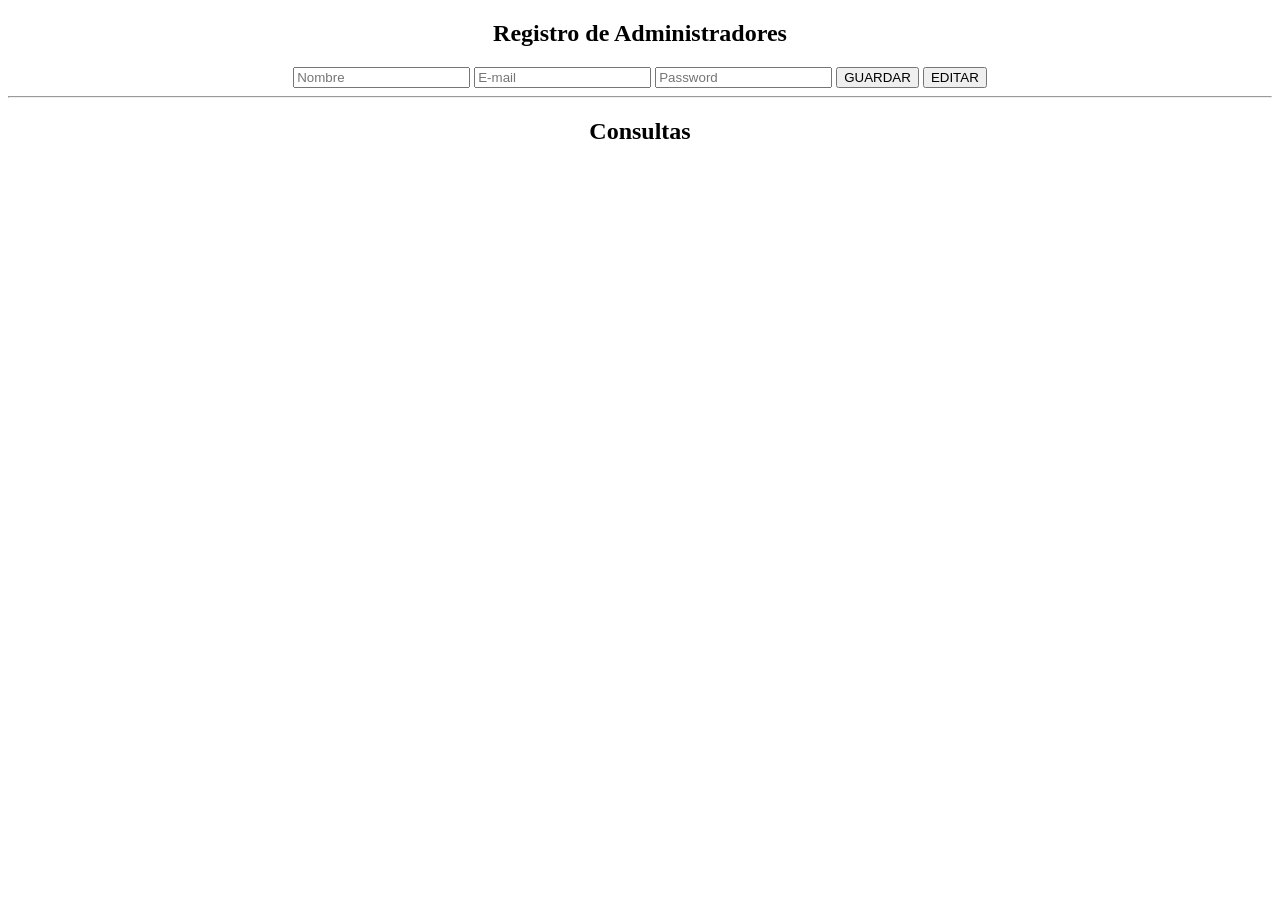
<file: ciclo3/src/main/resources/static/adminInterface.html>
<!DOCTYPE html>
<html>
    <head>
        <meta name="viewport" content="width=device-width, initial-scale=1">
        <meta name="viewport" content="width=device-width, initial-scale=1">
        <!--link href="https://cdn.jsdelivr.net/npm/bootstrap@5.1.0/dist/css/bootstrap.min.css" rel="stylesheet" integrity="sha384-KyZXEAg3QhqLMpG8r+8fhAXLRk2vvoC2f3B09zVXn8CA5QIVfZOJ3BCsw2P0p/We" crossorigin="anonymous"-->
        <script src="https://ajax.googleapis.com/ajax/libs/jquery/3.6.0/jquery.min.js"></script>
        <!--script src="https://cdn.jsdelivr.net/npm/bootstrap@5.1.0/dist/js/bootstrap.bundle.min.js" integrity="sha384-U1DAWAznBHeqEIlVSCgzq+c9gqGAJn5c/t99JyeKa9xxaYpSvHU5awsuZVVFIhvj" crossorigin="anonymous"></script-->
        <script src="js/adminFunctions.js"></script>
        <!--link href="css/style.css" rel="stylesheet" type="text/css"-->
        
    </head>
        
    <body><center>
        <h2 class="text-md-center m-4">Registro de Administradores</h2>
        <div id="formato" class="container text-center" style="width: 80%;">
            <input class="form-control m-3" type="text" id="nameAdmin" placeholder="Nombre">
            <input class="form-control m-3" type="text" id="emailAdmin" placeholder="E-mail">
            <input class="form-control m-3" type="text" id="passwordAdmin" placeholder="Password">
            <button type="button" class="btn btn-info" onclick="guardarAdmin()">GUARDAR</button>
            <button type="button" class="btn btn-info" onclick="editarAdmin()">EDITAR</button>
        </div>
        

        <!--fieldset style="width: 40%">
            <legend>Datos de Administradores</legend>
            <table>
                <tr>
                    <th>Name:</th>
                    <td><input type="text" id="name"></td>
                </tr>
                <tr>
                    <th>Email:</th>
                    <td><input type="text" id="email"></td>
                </tr>
                <tr>
                    <th>Password:</th>
                    <td><input type="text" id="password"></td>
                </tr>
                <tr>
                <tr>
                    <td colspan="2">
                        <input type="button" value="GUARDAR" onclick="guardar()"> &nbsp;&nbsp;&nbsp;
                        <input type="button" value="EDITAR" onclick="editar()"> &nbsp;&nbsp;&nbsp;
                    </td>
                </tr>
            </table>
        </fieldset-->

        
        <hr>
        <h2 class="text-md-center m-4">Consultas </h2>
       
        <div id="resultadosAdmin" class="container" style="width: 120%;"></div>
    </center></body>
</html>
</file>
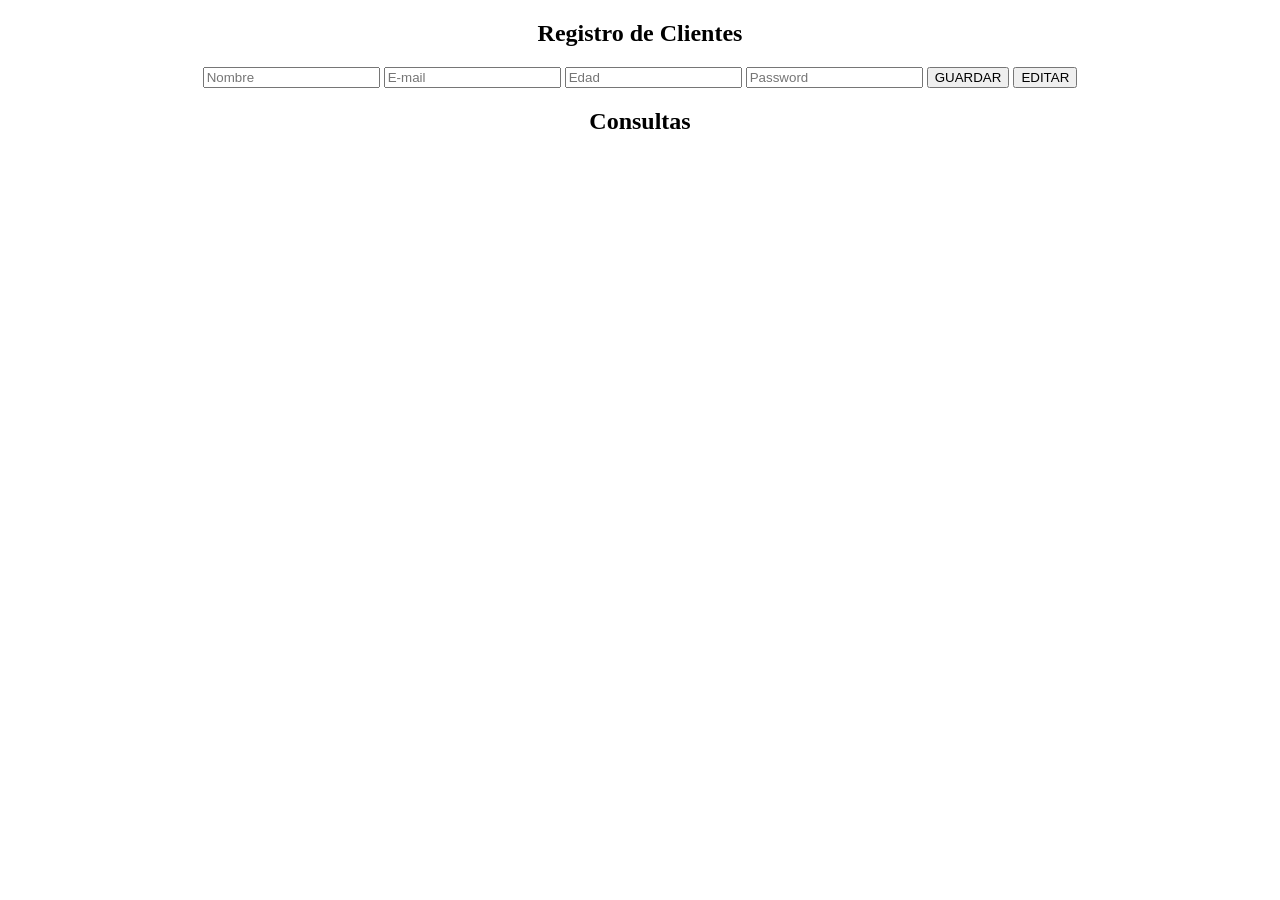
<file: ciclo3/src/main/resources/static/clientInterface.html>
<!DOCTYPE html>
<html>
    <head>
        <meta name="viewport" content="width=device-width, initial-scale=1">
        <title>Cliente</title>
        <script src="https://ajax.googleapis.com/ajax/libs/jquery/3.6.0/jquery.min.js"></script>
        <script src="js/clientFunctions.js"></script>
    </head>
        
    <body><center>
        <h2>Registro de Clientes</h2>


        <div id="formato" class="container text-center" style="width: 80%;">
            <input class="form-control m-3" type="text" id="nameClient" placeholder="Nombre">
            <input class="form-control m-3" type="text" id="emailClient" placeholder="E-mail">
            <input class="form-control m-3" type="text" id="ageClient" placeholder="Edad">
            <input class="form-control m-3" type="text" id="passwordClient" placeholder="Password">
            <button type="button" class="btn btn-info" onclick="guardarClient()">GUARDAR</button>
            <button type="button" class="btn btn-info" onclick="editarClient()">EDITAR</button>
        </div>
        <h2 class="text-md-center m-4">Consultas </h2>
       
        <div id="resultadosClient" style="width: 120%;"></div>

    </center></body>
</html>
</file>
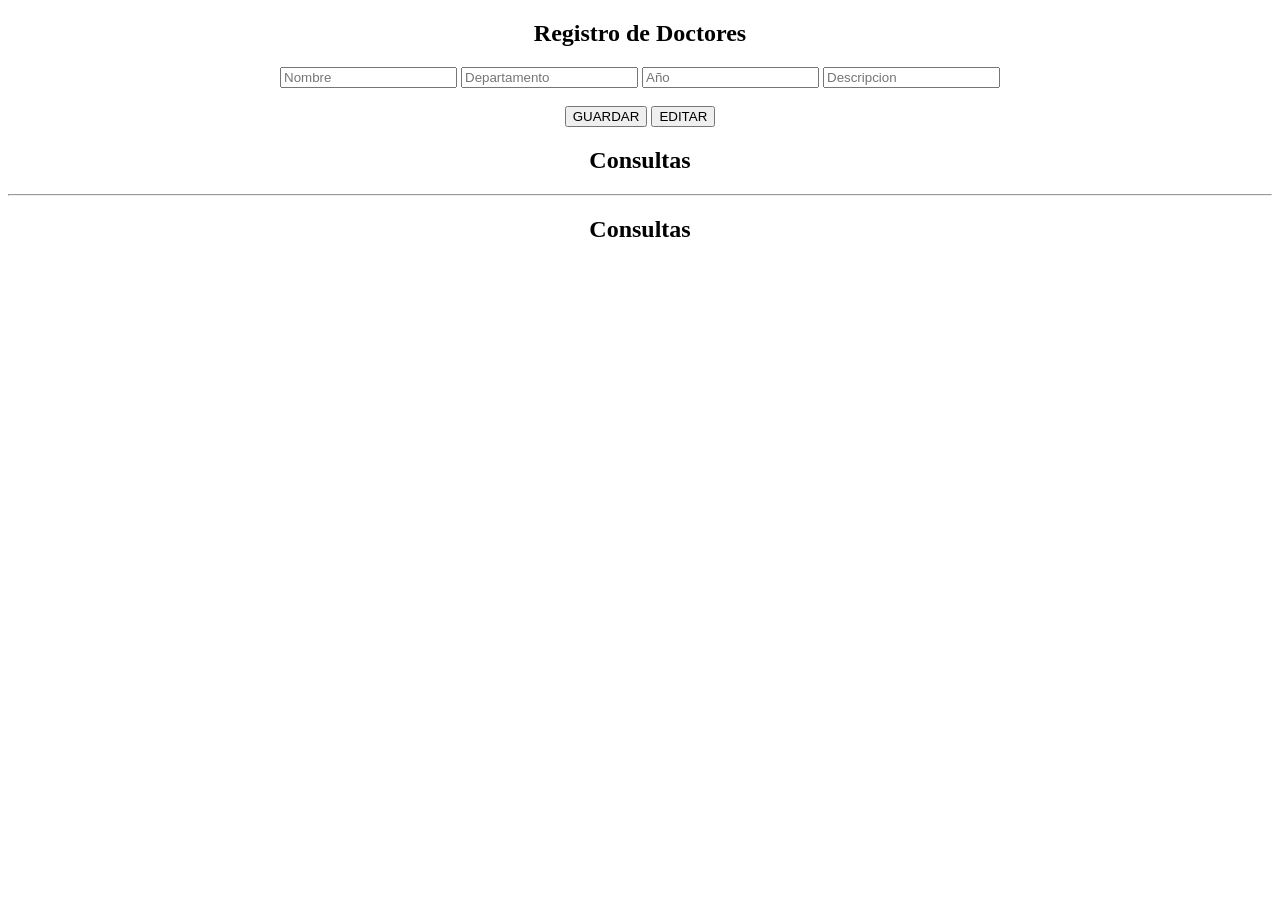
<file: ciclo3/src/main/resources/static/doctorInterface.html>
<!DOCTYPE html>
<html>
    <head>
        <meta name="viewport" content="width=device-width, initial-scale=1">
        <title>Doctor</title>
        <script src="https://ajax.googleapis.com/ajax/libs/jquery/3.6.0/jquery.min.js"></script>
        <script src="js/doctorFunctions.js"></script>
    </head>
        
    <body><center>
        <h2 class="text-md-center m-4">Registro de Doctores</h2>
        <div id="formato" class="container text-center" style="width: 80%;">
            <input class="form-control m-3" type="text" id="nameDoctor" placeholder="Nombre">
            <input class="form-control m-3" type="text" id="departmentDoctor" placeholder="Departamento">
            <input class="form-control m-3" type="text" id="yearDoctor" placeholder="Año">
            <input class="form-control m-3" type="text" id="descriptionDoctor" placeholder="Descripcion">
            <div id="comboDoctorI" onclick="fillBookDoctorI(document)"></div>
            <br>
            <button type="button" class="btn btn-info" onclick="guardarDoctor()">GUARDAR</button>
            <button type="button" class="btn btn-info" onclick="editarDoctor()">EDITAR</button>
        </div>

        <h2>Consultas </h2>
        <hr>
        
        <h2 class="text-md-center m-4">Consultas </h2>
       
        <div id="resultadosDoctorI" style="width: 120%;"></div>

    </center></body>
</html>
</file>
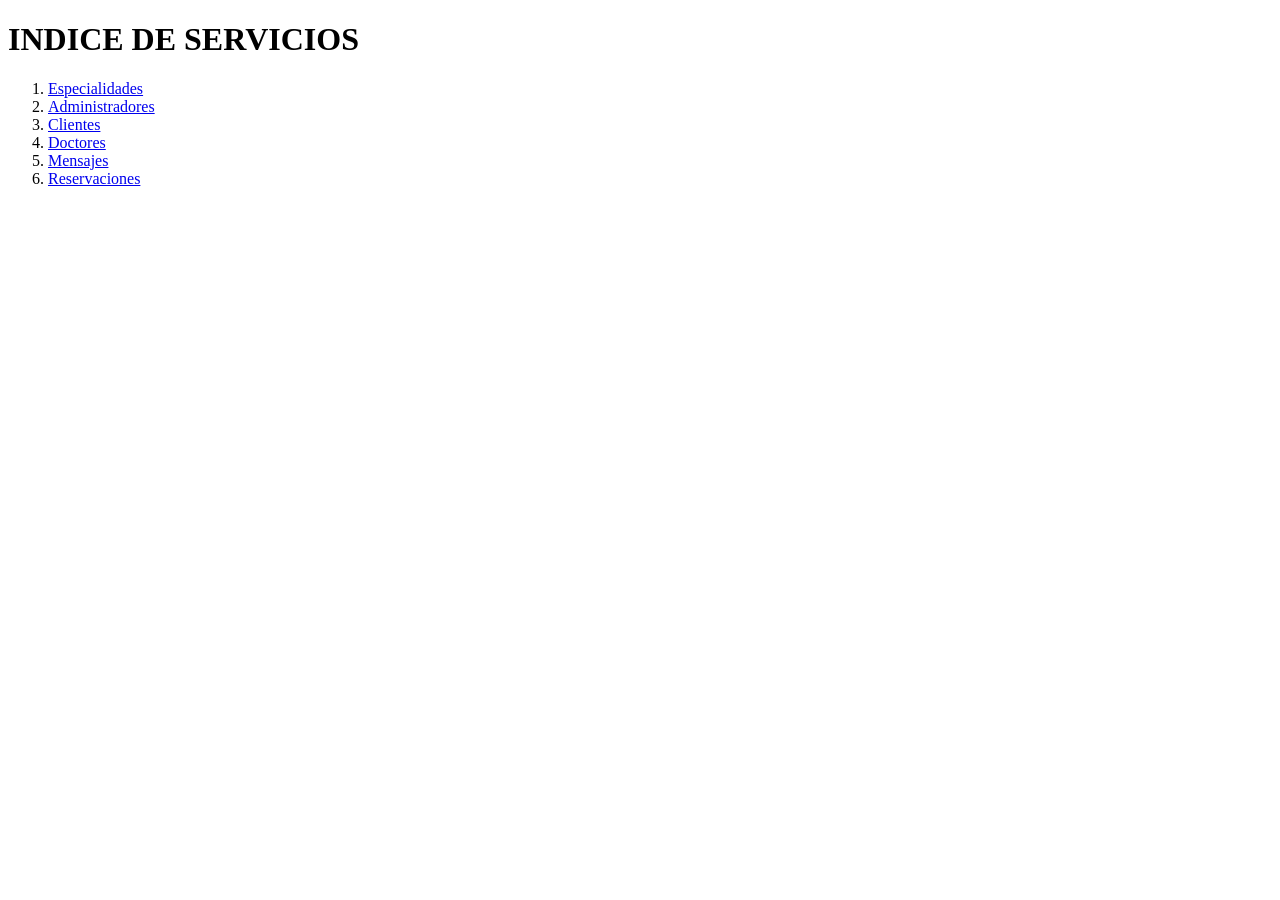
<file: ciclo3/src/main/resources/static/indiceInterfaz.html>
<!DOCTYPE html>
<html>
    <head>
        <title>Reto3C3</title>
    </head>
        
    <body>
        <h1>INDICE DE SERVICIOS</h1>
        <ol start="1">
            <li><a href="specialtyInterface.html">Especialidades</a></li>
            <li><a href="adminInterface.html">Administradores</a></li>
            <li><a href="clientInterface.html">Clientes</a></li>
            <li><a href="doctorInterface.html">Doctores</a></li>
            <li><a href="messageInterface.html">Mensajes</a></li>
            <li><a href="reservationInterface.html">Reservaciones</a></li>
        </ol>
    </body>
</html>
</file>
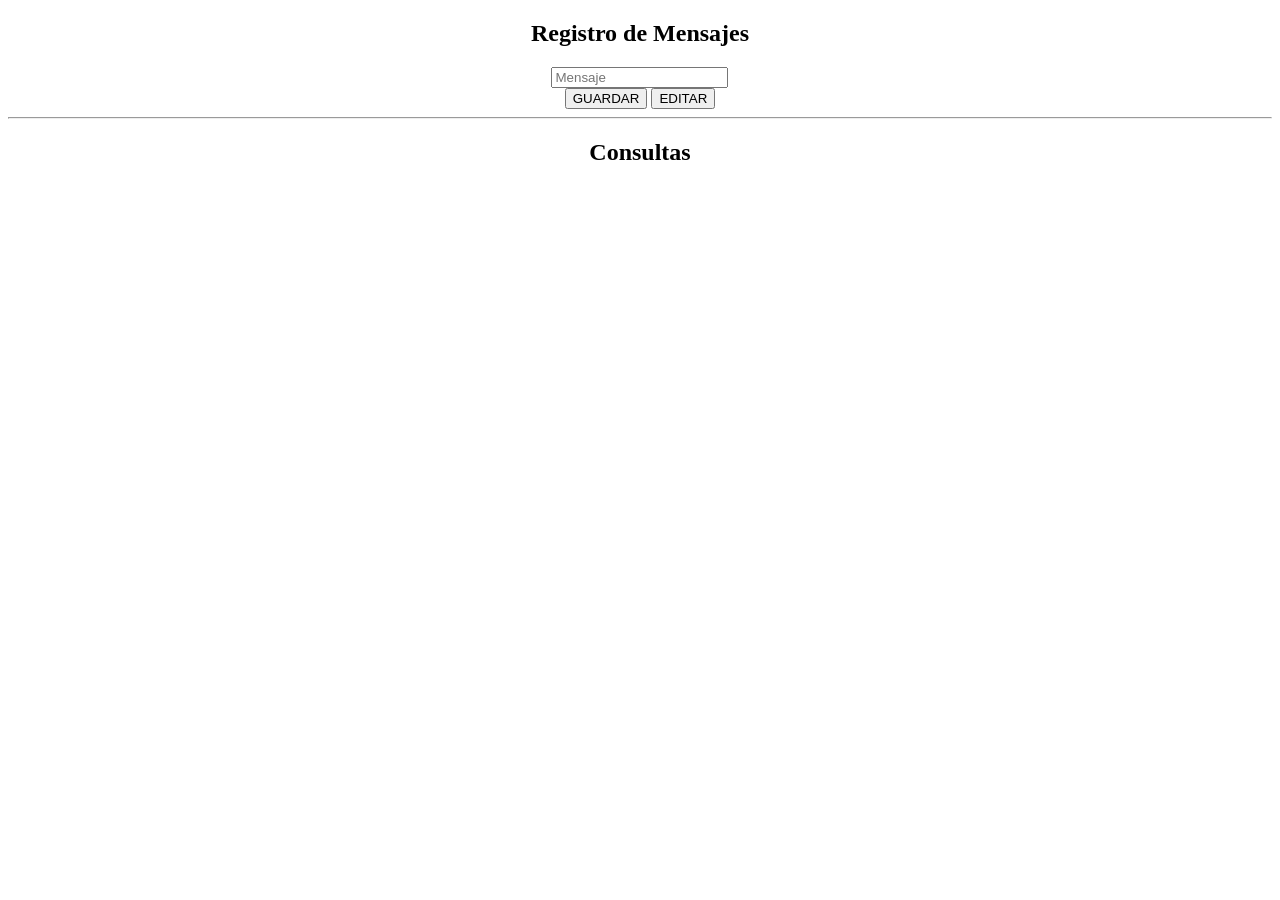
<file: ciclo3/src/main/resources/static/messageInterface.html>
<!DOCTYPE html>
<html>
    <head>
        <meta name="viewport" content="width=device-width, initial-scale=1">
        <!-- title>Mensaje</title -->
        <script src="https://ajax.googleapis.com/ajax/libs/jquery/3.6.0/jquery.min.js"></script>
        <script src="js/messageFunctions.js"></script>
    </head>
        

    <body><center> <!-- onload="consultarDatosMessage()" -->

        <h2 class="text-md-center m-4">Registro de Mensajes</h2>
        
        <div id="formato" class="container text-center" style="width: 60%">
            <input class="form-control m-3" type="text" id="messageText" placeholder="Mensaje">
            <div id="comboDoctor" onclick="fillBookDoctor(document)"></div>
            <div id="comboClient" onclick="fillBookCliente(document)"></div>
            <button type="button" class="btn btn-info" onclick="guardarMessage()">GUARDAR</button>
            <button type="button" class="btn btn-info" onclick="editarMessage()">EDITAR</button>
        </div>
        
        

        <!--fieldset style="width: 40%">
            <legend>Datos de Mensaje</legend>
            <table>
                <tr>
                    <th>Mensaje:</th>
                    <td><input type="text" id="messageText"></td>
                </tr>
                <tr>
                    <th>Doctor:</th>
                    <td><div id="comboDoctor" onclick="fillBookDoctor(document)"></div></td>
                </tr>
                <tr>
                    <th>Client:</th>
                    <td><div id="comboClient" onclick="fillBookCliente(document)"></div></td>
                </tr>
                <tr>
                    <td colspan="2">
                        <input type="button" value="GUARDAR" onclick="guardar()"> &nbsp;&nbsp;&nbsp;
                        <input type="button" value="EDITAR" onclick="editar()"> &nbsp;&nbsp;&nbsp;
                    </td>
                </tr>
            </table>
        </fieldset-->
        
        <hr>
        <h2 class="text-md-center m-4">Consultas</h2>        
        <div id="resultadosMessage"></div>
        
        
    </center></body>
</html>
</file>
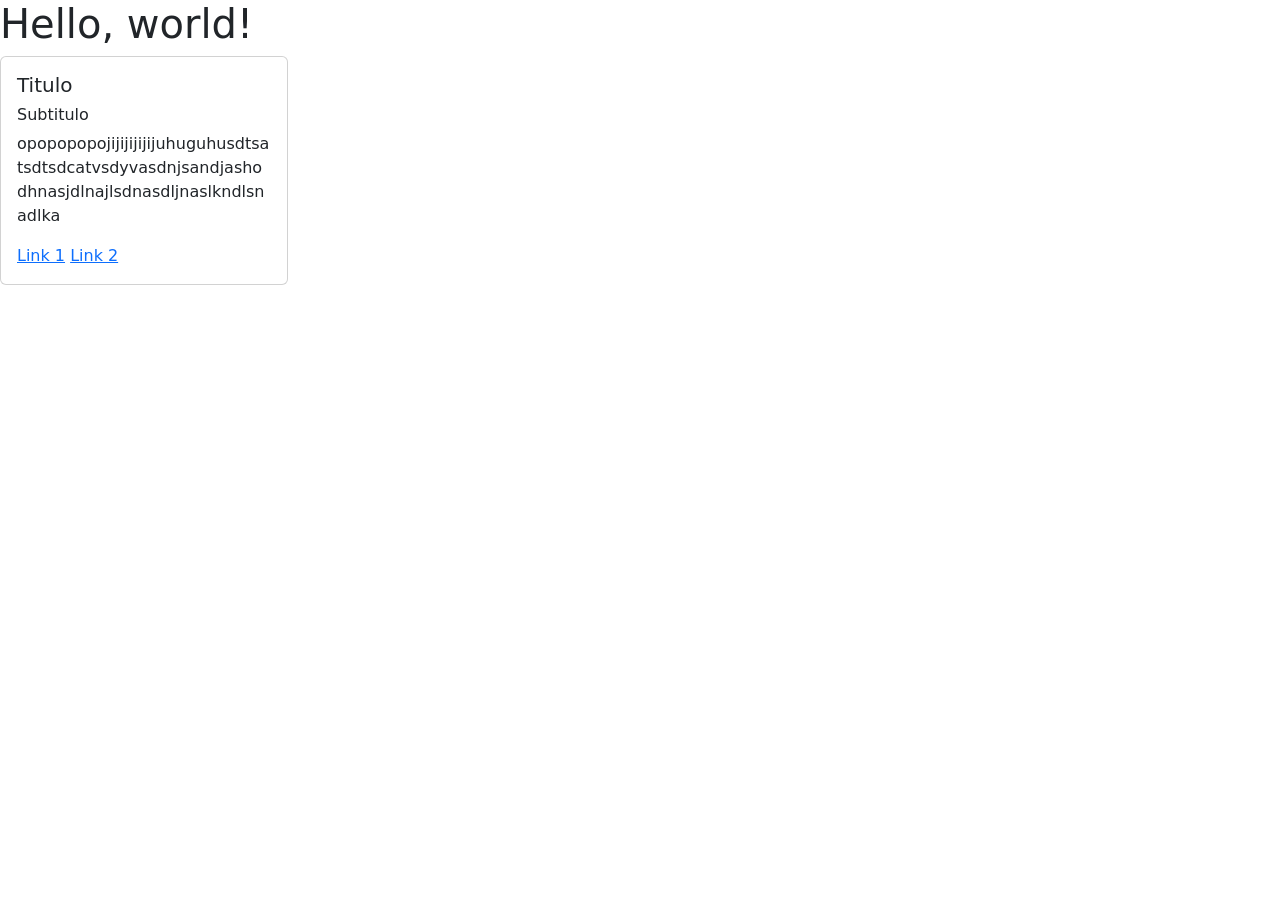
<file: ciclo3/src/main/resources/static/prueba.html>
<!doctype html>
<html lang="en">
  <head>
    <!-- Required meta tags -->
    <meta charset="utf-8">
    <meta name="viewport" content="width=device-width, initial-scale=1">

    <!-- Bootstrap CSS -->
    <link href="https://cdn.jsdelivr.net/npm/bootstrap@5.1.3/dist/css/bootstrap.min.css" rel="stylesheet" integrity="sha384-1BmE4kWBq78iYhFldvKuhfTAU6auU8tT94WrHftjDbrCEXSU1oBoqyl2QvZ6jIW3" crossorigin="anonymous">

    <title>Hello, world!</title>
  </head>
  <body>
    <h1>Hello, world!</h1>

    <div class="card" style="width: 18rem;">
        <div class="card-body">

            <h5 class="card-tittle">
                Titulo
            </h5>
            <h6 class="card-subtittle">
                Subtitulo
            </h6>

            <p>opopopopojijijijijijuhuguhusdtsatsdtsdcatvsdyvasdnjsandjashodhnasjdlnajlsdnasdljnaslkndlsnadlka</p>
            <a href="#">Link 1</a>
            <a href="#">Link 2</a>
        </div>
    

    </div>


  </body>
</html>
</file>
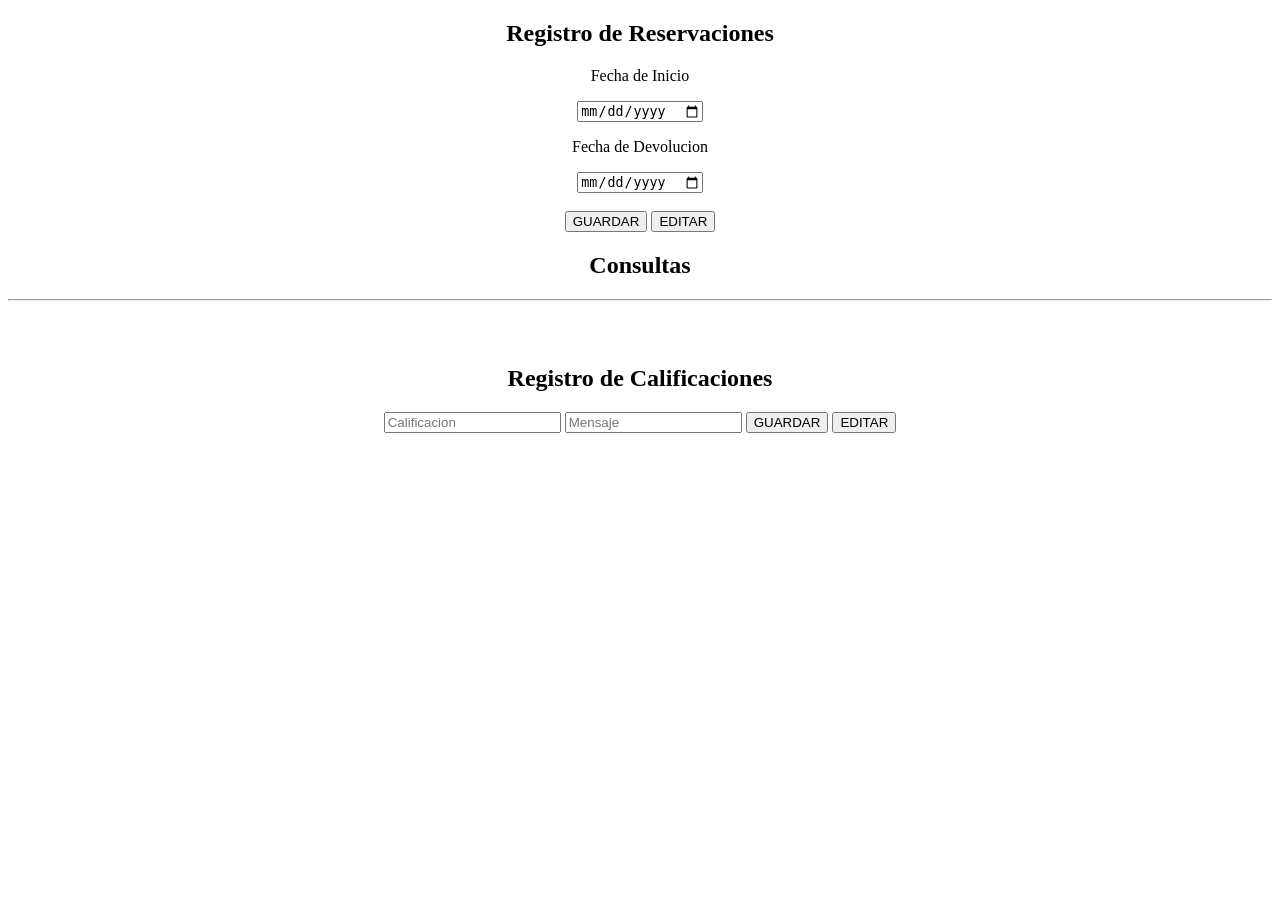
<file: ciclo3/src/main/resources/static/reservationInterface.html>
<!DOCTYPE html>
<html>
    <head>
        <meta name="viewport" content="width=device-width, initial-scale=1">
        <title>Reservaciones</title>
        <script src="https://ajax.googleapis.com/ajax/libs/jquery/3.6.0/jquery.min.js"></script>
        <script src="js/reservationFunctions.js"></script>
        
    </head>
        
    <body ><center>

        <h2 class="text-md-center m-4">Registro de Reservaciones</h2>
        <div id="formato" class="container text-center" style="width: 80%;">
            
            <p class="text-md-center m-3">Fecha de Inicio</p>
            <input class="form-control m-3" type="date" id="dateStart" placeholder="Nombre">
            <p class="text-md-center m-3">Fecha de Devolucion</p>
            <input class="form-control m-3" type="date" id="dateDevolution" placeholder="Departamento">
            <div id="comboDoctorR" onclick="fillBookDoctorR(document)"></div>
            <div id="comboClienteR" onclick="fillBookClienteR(document)"></div>
            <br>
            <button type="button" class="btn btn-info" onclick="guardarReservation()">GUARDAR</button>
            <button type="button" class="btn btn-info" onclick="editarReservation()">EDITAR</button>
        </div>  
          


        <h2 class="text-md-center m-4">Consultas </h2>
        <hr>
        <div id="resultadosReservation" style="width: 120%;"></div>
        <br>
        <br>
        <h2 class="text-md-center m-4">Registro de Calificaciones</h2>
        <div id="formato" class="container text-center" style="width: 80%;">
            <input class="form-control m-3" type="number" id="scoreReservation" readonly="readonly" placeholder="Calificacion">
            <input class="form-control m-3" type="text" id="messageReservation" readonly="readonly" placeholder="Mensaje">
            <button type="button" class="btn btn-info" onclick="calificacion()">GUARDAR</button>
            <button type="button" class="btn btn-info" onclick="editarScore()">EDITAR</button>
        
    </center></body>
</html>
</file>
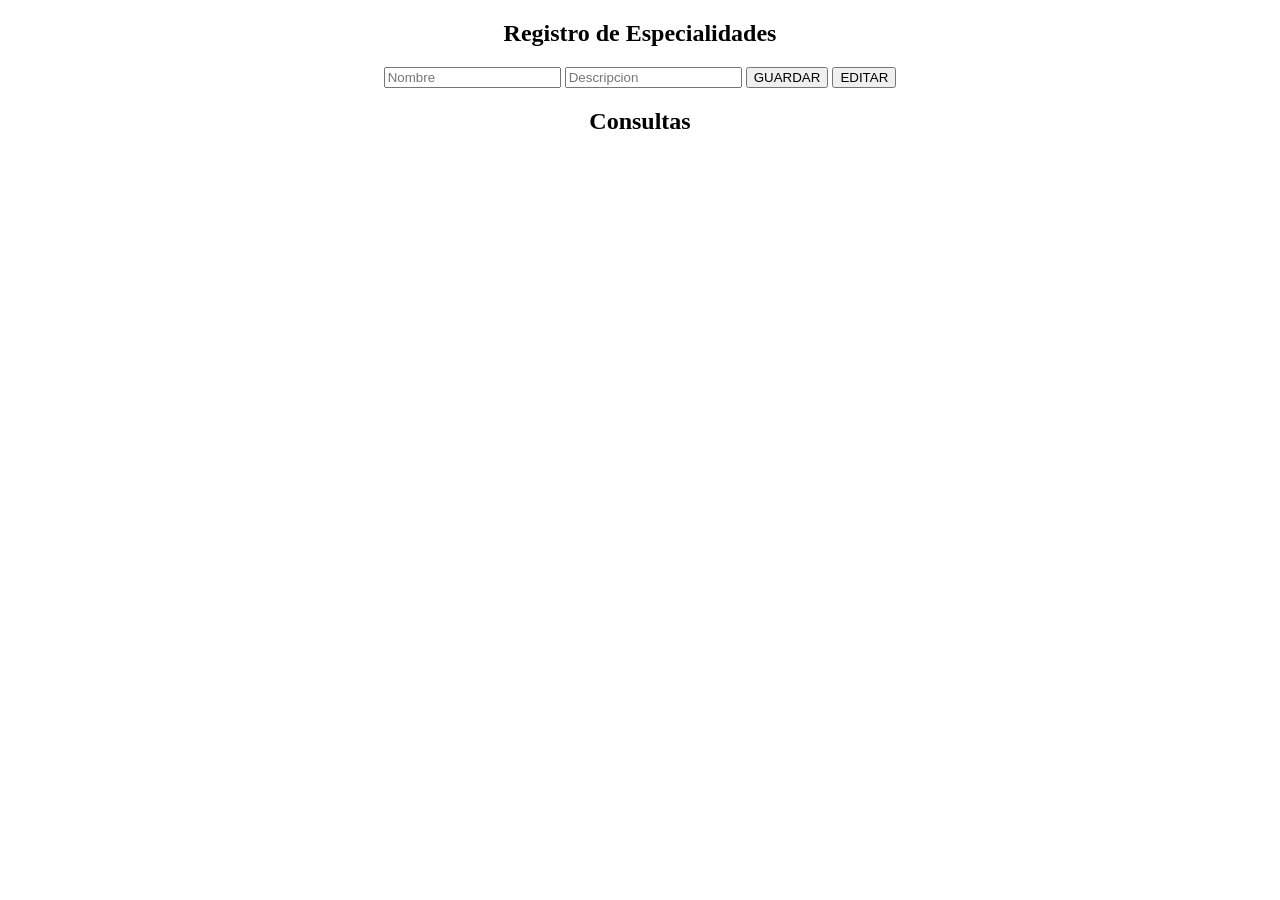
<file: ciclo3/src/main/resources/static/specialtyInterface.html>
<!DOCTYPE html>
<html>
    <head>
        <meta name="viewport" content="width=device-width, initial-scale=1">
        <title>Especialidad</title>
        <script src="https://ajax.googleapis.com/ajax/libs/jquery/3.6.0/jquery.min.js"></script>
        <script src="js/specialtyFunctions.js"></script>
    </head>
        
    <body><center>
        

        <h2 class="text-md-center m-4">Registro de Especialidades</h2>
        <div id="formato" class="container text-center" style="width: 80%;">
            <input class="form-control m-3" type="text" id="name" placeholder="Nombre">
            <input class="form-control m-3" type="text" id="description" placeholder="Descripcion">
            <button type="button" class="btn btn-info" onclick="guardar()">GUARDAR</button>
            <button type="button" class="btn btn-info" onclick="editar()">EDITAR</button>
        </div>
        
        
        
        <h2 class="text-md-center m-4">Consultas </h2>
       
        <div id="resultados" class="container" style="width: 120%;"></div>
        
    </center></body>
</html>
</file>
